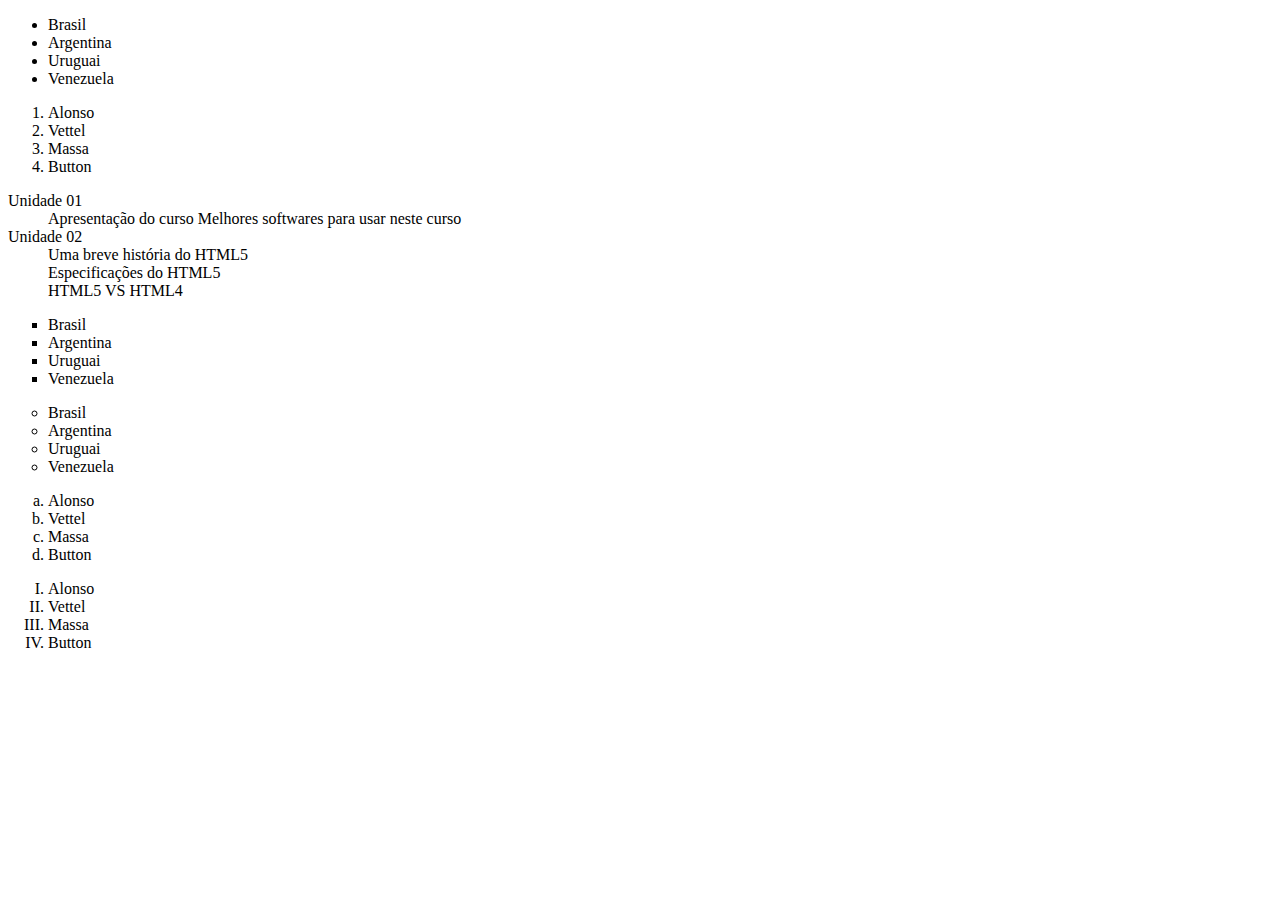
<file: Front-End Completo/index.html>
<!doctype html>
<html lang="pt-br">

    <head>
        <meta charset="utf-8">
    <body>
		<!-- Lista sem ordem --->
        <ul>
        	<li>Brasil</li>
        	<li>Argentina</li>
            <li>Uruguai</li>
            <li>Venezuela</li>
        </ul>
        
		<!-- Lista em ordem --->
        <ol>
        	<li>Alonso</li>
        	<li>Vettel</li>
            <li>Massa</li>
            <li>Button</li>
        </ol>        

		<!-- Lista descriptiva --->
        <dl>
			<dt>Unidade 01</dt>
            <dd>
            	Apresentação do curso
                Melhores softwares para usar neste curso
            </dd>
            
            <dt>Unidade 02</dt>
            <dd>
            	Uma breve história do HTML5<br>
                Especificações do HTML5<br>
                HTML5 VS HTML4<br>
            </dd>
        </dl> 

        <!-- Lista sem ordem tipo quadrado--->
        <ul type="square">
            <li>Brasil</li>
            <li>Argentina</li>
            <li>Uruguai</li>
            <li>Venezuela</li>
        </ul>

        <!-- Lista sem ordem tipo circulo--->
        <ul type="circle">
            <li>Brasil</li>
            <li>Argentina</li>
            <li>Uruguai</li>
            <li>Venezuela</li>
        </ul>      
        
		<!-- Lista em ordem algabetica minuscula--->
        <ol type="a">
        	<li>Alonso</li>
        	<li>Vettel</li>
            <li>Massa</li>
            <li>Button</li>
        </ol>   

        <!-- Lista em ordem algarismo romano--->
        <ol type="I">
        	<li>Alonso</li>
        	<li>Vettel</li>
            <li>Massa</li>
            <li>Button</li>
        </ol>   


    </body>

</html>
</file>
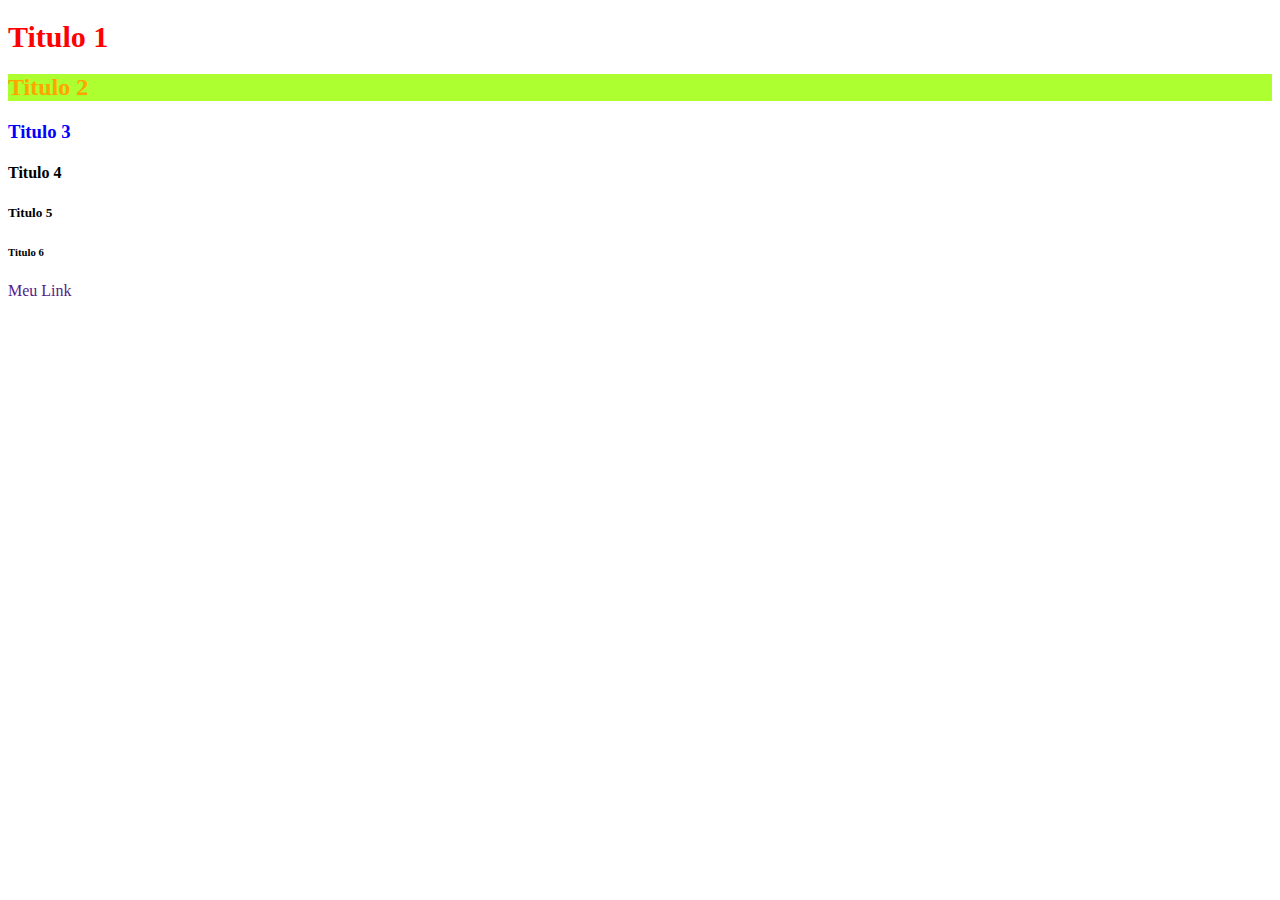
<file: Front-End Completo/css/1-Index.html>
<!DOCTYPE html>
<html lang="en">
<head>
    <meta charset="UTF-8">
    <meta http-equiv="X-UA-Compatible" content="IE=edge">
    <meta name="viewport" content="width=device-width, initial-scale=1.0">
    <title>Document</title>
    <style type="text/css">
        h2{
            /*
                Comentário
            */
            color: orange;
            background: greenyellow;
        }
        h3{
            color: blue;
        }
    </style>
</head>
<body>
    <h1 style="color:red; font-size: 30px">Titulo 1</h1>
    <h2>Titulo 2</h2>
    <h3>Titulo 3</h3>
    <h4>Titulo 4</h4>
    <h5>Titulo 5</h5>
    <h6>Titulo 6</h6>
    <a style="text-decoration: none" href="">Meu Link</a>
</body>
</html>
</file>
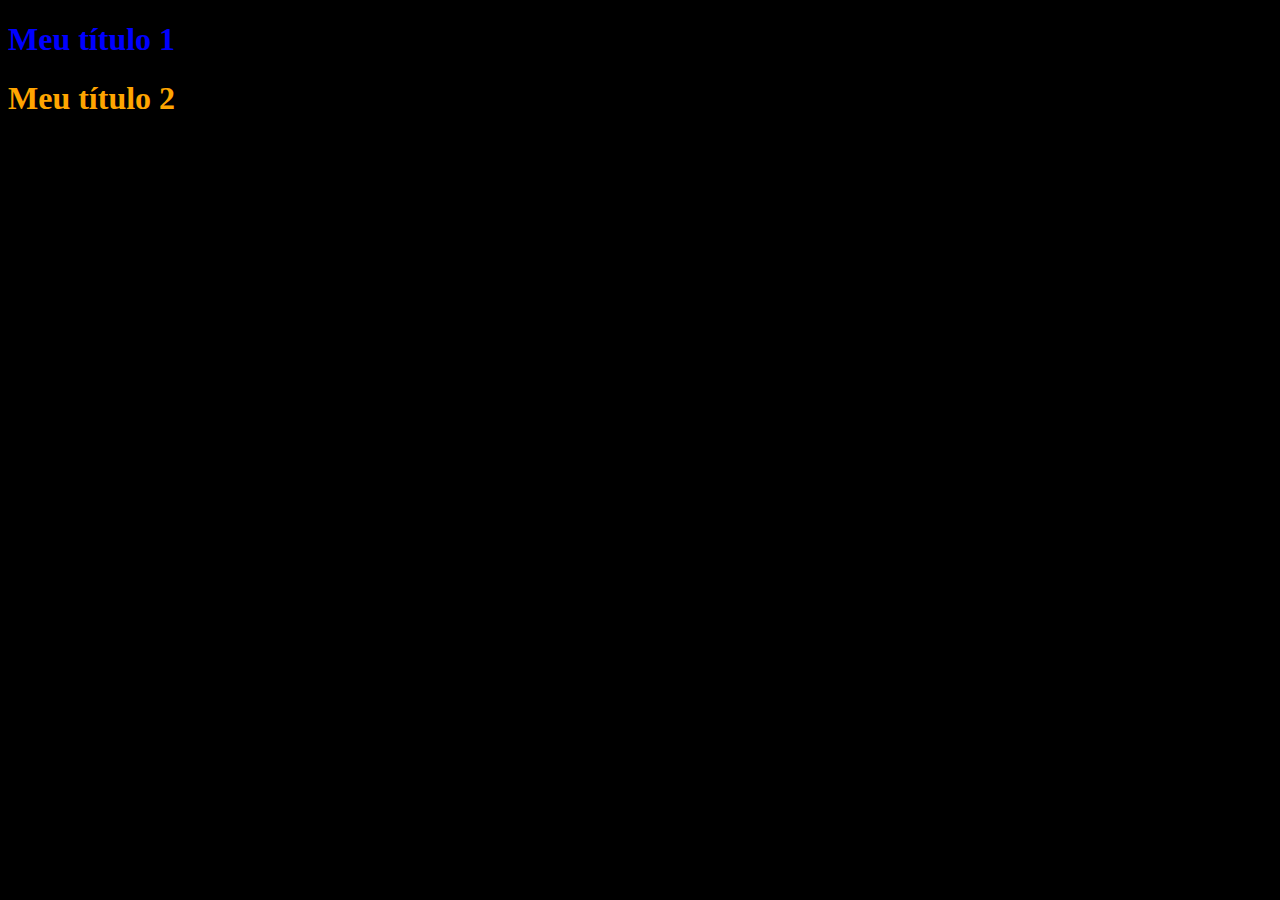
<file: Front-End Completo/css/2-Index.html>
<!DOCTYPE html>
<html lang="en">
<head>
    <meta charset="UTF-8">
    <meta http-equiv="X-UA-Compatible" content="IE=edge">
    <meta name="viewport" content="width=device-width, initial-scale=1.0">
    <title>Document</title>
    <link href="Estilos/style.css" type="text/css" rel="stylesheet">
</head>
<body>
    <div id="div1" class="div1">
        <h1>Meu título 1</h1>
    </div>

    <div id="div2" class="div2">
        <h1>Meu título 2</h1>
    </div>

</body>
</html>
</file>
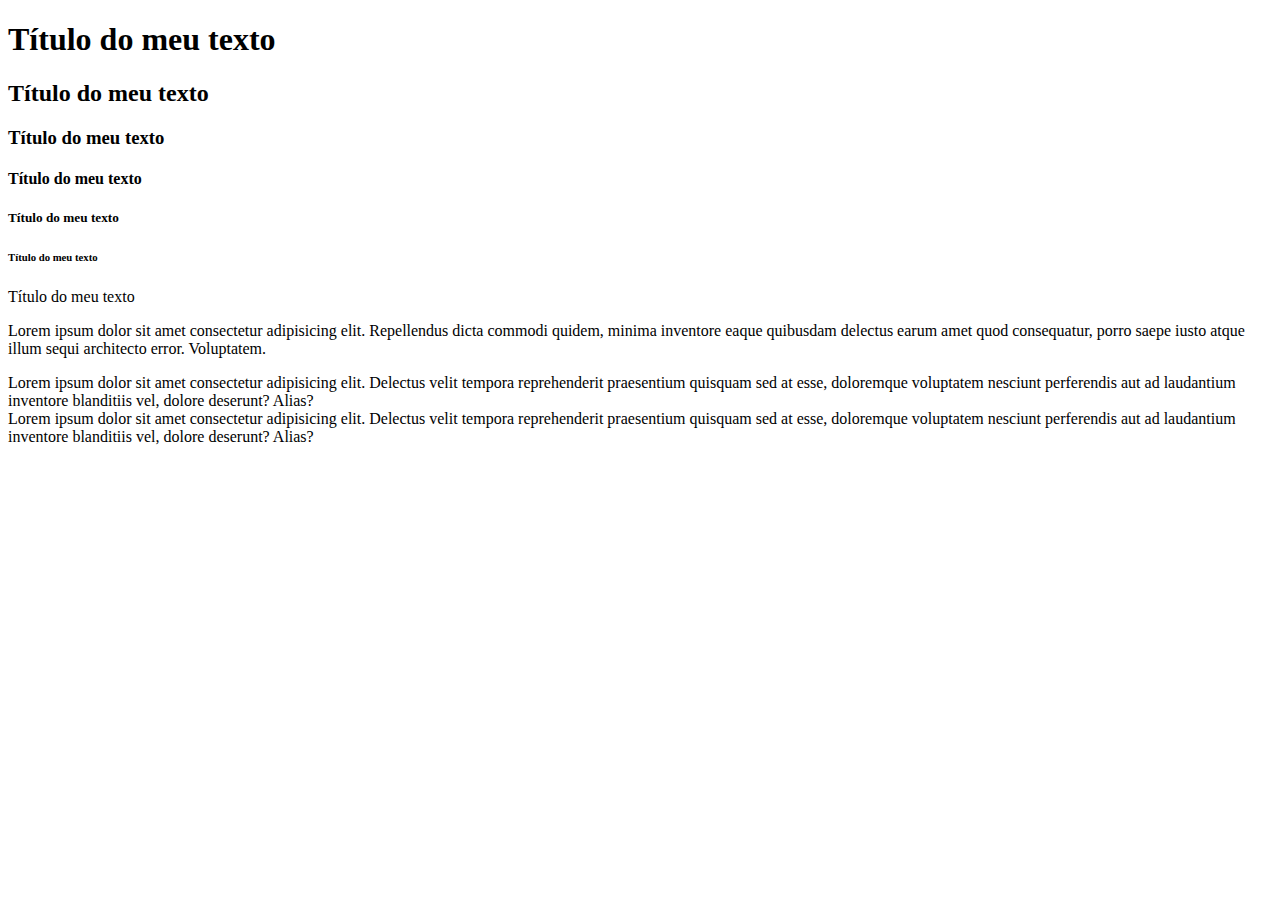
<file: Front-End Completo/html/1-criandoPrimeiroDocumento.html>
<!DOCTYPE html>
<html lang=pt-br>

    <head>
        <meta charset="UTF-8">
        <meta http-equiv="X-UA-Compatible" content="IE=edge">
        <meta name="viewport" content="width=device-width, initial-scale=1.0">
        <title>Título do meu WebSite</title>
    </head>

    <body>

        <h1>Título do meu texto</h1>
        <h2>Título do meu texto</h2>
        <h3>Título do meu texto</h3>
        <h4>Título do meu texto</h4>
        <h5>Título do meu texto</h5>
        <h6>Título do meu texto</h6>
        <h7>Título do meu texto</h7>

        <p>Lorem ipsum dolor sit amet consectetur adipisicing elit. Repellendus dicta commodi quidem, minima inventore eaque quibusdam delectus earum amet quod consequatur, porro saepe iusto atque illum sequi architecto error. Voluptatem.</p>

        <span>Lorem ipsum dolor sit amet consectetur adipisicing elit. Delectus velit tempora reprehenderit praesentium quisquam sed at esse, doloremque voluptatem nesciunt perferendis aut ad laudantium inventore blanditiis vel, dolore deserunt? Alias?</span>

        <br>

        <span>Lorem ipsum dolor sit amet consectetur adipisicing elit. Delectus velit tempora reprehenderit praesentium quisquam sed at esse, doloremque voluptatem nesciunt perferendis aut ad laudantium inventore blanditiis vel, dolore deserunt? Alias?</span>
        
    </body>

</html>
</file>
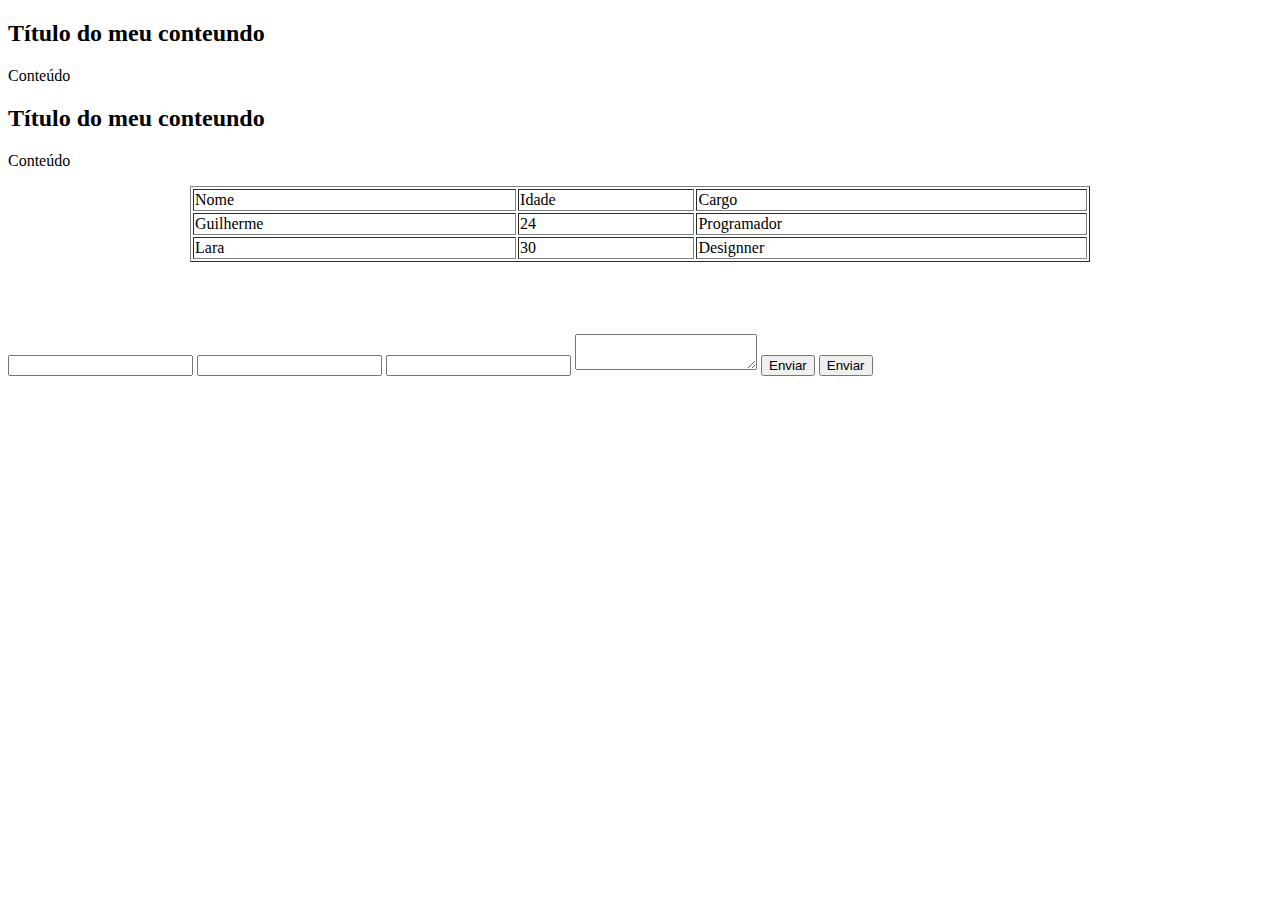
<file: Front-End Completo/html/3-TabelaDivisõesFormuláriosAtributos.html>
<!DOCTYPE html>
<html lang="en">
<head>
    <meta charset="UTF-8">
    <meta http-equiv="X-UA-Compatible" content="IE=edge">
    <meta name="viewport" content="width=device-width, initial-scale=1.0">
    <title>Document</title>
</head>
<body>
    <!--
    <div>
        <h2>Título do meu conteundo</h2>
        <p>Conteúdo</p>
    </div>
    -->

    <div>
        <h2>Título do meu conteundo</h2>
        <p>Conteúdo</p>
    </div>

    <div>
        <h2>Título do meu conteundo</h2>
        <p>Conteúdo</p>
    </div>

    <table width= "900" align="center" border=1>
        <tr>
            <td>Nome</td>
            <td>Idade</td>
            <td>Cargo</td>
        </tr>
        <tr>
            <td>Guilherme</td>
            <td>24</td>
            <td>Programador</td>
        </tr>
        <tr>
            <td>Lara</td>
            <td>30</td>
            <td>Designner</td>
        </tr>
    </table>

    <br/><br/><br/><br/>
    <form>
        <input type="text" />
        <input type="password" />
        <input type="number" />
        <textarea ></textarea>
        <input type="button" value="Enviar" />
        <input type="submit" value="Enviar" />
    </form>
</body>
</html>
</file>
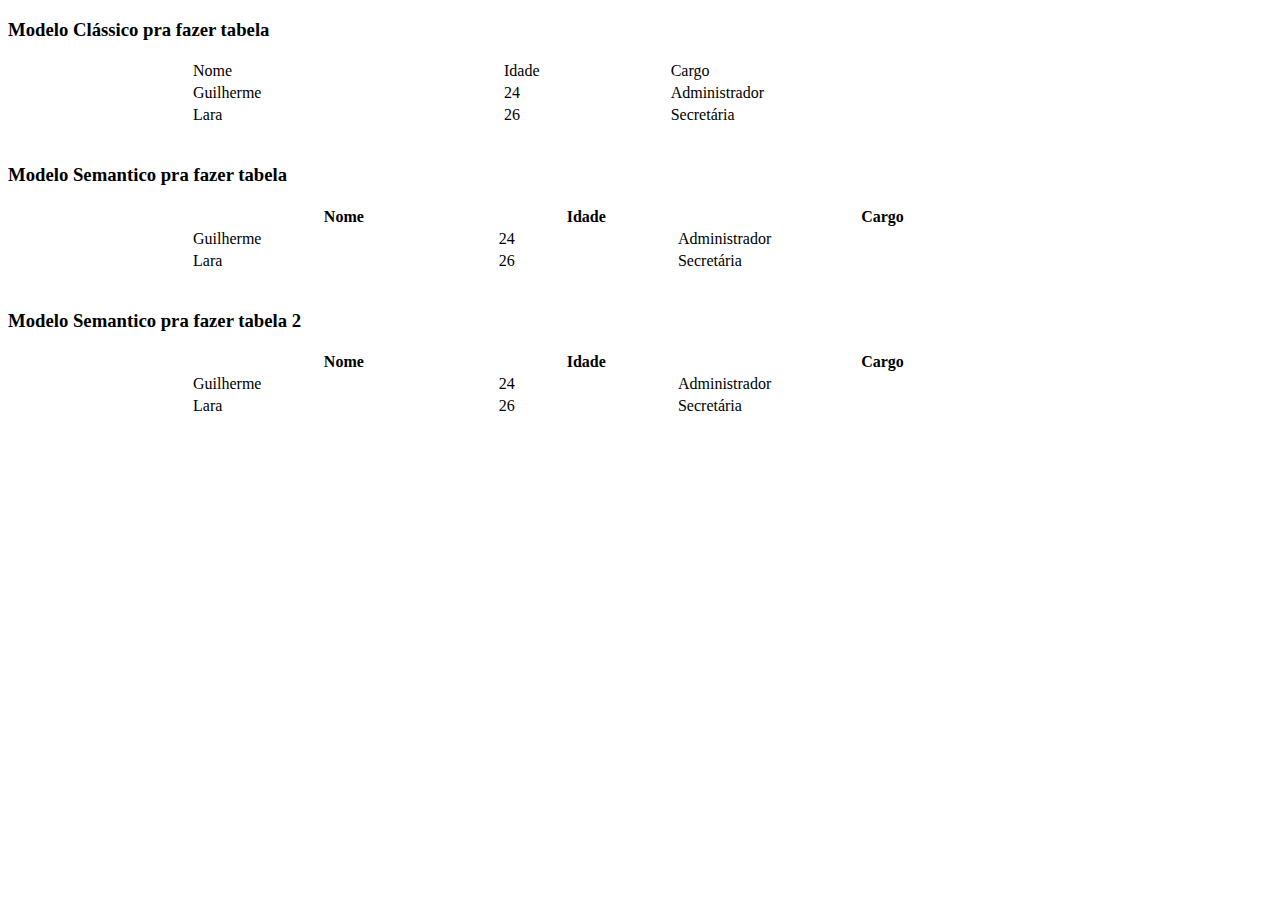
<file: Front-End Completo/html/4-MaisSobreTabelas.html>
<!DOCTYPE html>
<html lang="en">
<head>
    <meta charset="UTF-8">
    <meta http-equiv="X-UA-Compatible" content="IE=edge">
    <meta name="viewport" content="width=device-width, initial-scale=1.0">
    <title>Document</title>
</head>
<body>
    <!--Modelo Clássico pra fazer tabela-->
    <h3>Modelo Clássico pra fazer tabela</h3>
    <table align="center" width="900">
        <tr>
            <td>Nome</td>
            <td>Idade</td>
            <td>Cargo</td>
        </tr>
        <tr>
            <td>Guilherme</td>
            <td>24</td>
            <td>Administrador</td>
        </tr>
        <tr>
            <td>Lara</td>
            <td>26</td>
            <td>Secretária</td>
        </tr>
    </table>

        <br/>
        <!--Modelo Semantico pra fazer tabela-->
        <h3>Modelo Semantico pra fazer tabela</h3>
        <table align="center" width="900">
            <thead>
                <tr>
                    <th>Nome</th>
                    <th>Idade</th>
                    <th>Cargo</th>
                </tr>
            </thead>
            <tbody>
                <tr>
                    <td>Guilherme</td>
                    <td>24</td>
                    <td>Administrador</td>
                </tr>
                <tr>
                    <td>Lara</td>
                    <td>26</td>
                    <td>Secretária</td>
                </tr>
            </tbody>
        </table>

        <br/>
        <!--Modelo Semantico pra fazer tabela 2-->
        <h3>Modelo Semantico pra fazer tabela 2</h3>
        <table align="center" width="900">
                <tr>
                    <th>Nome</th>
                    <th>Idade</th>
                    <th>Cargo</th>
                </tr>
                <tr>
                    <td>Guilherme</td>
                    <td>24</td>
                    <td>Administrador</td>
                </tr>
                <tr>
                    <td>Lara</td>
                    <td>26</td>
                    <td>Secretária</td>
                </tr>
        </table>
</body>
</html>
</file>
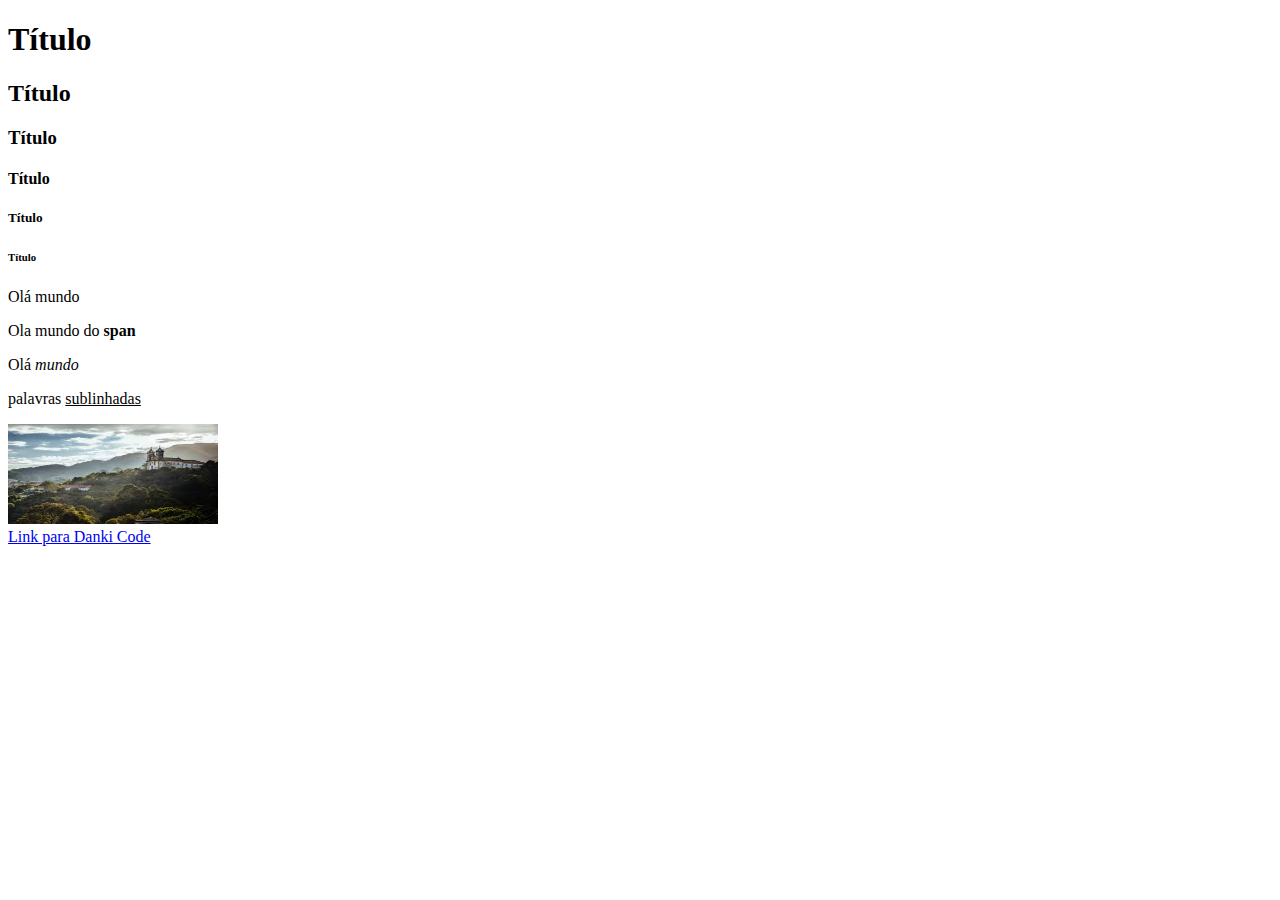
<file: Front-End Completo/html/5-RevisãoDeHtml.html>
<!DOCTYPE html>
<html lang="en">

<head>
    <meta charset="UTF-8">
    <meta http-equiv="X-UA-Compatible" content="IE=edge">
    <meta name="viewport" content="width=device-width, initial-scale=1.0">
    <title>Revisão</title>
</head>

<body>
    <!--Tags de Texto-->
    <div>
        <div></div>
        <h1>Título</h1>
        <h2>Título</h2>
        <h3>Título</h3>
        <h4>Título</h4>
        <h5>Título</h5>
        <h6>Título</h6>
    </div>
    <p>Olá mundo</p>
    <span>Ola mundo do <b>span</b></span>
    <p>Olá <i>mundo</i></p>
    <p>palavras <u>sublinhadas</u></p>
    <img src="Imagens/imagem.jpeg" width="210" height="100" />
    <br/>
    <a href="http://dankicode.com">Link para Danki Code</a>
</body>

</html>
</file>
<file: Front-End Completo/css/Estilos/style.css>
body{
    background: black;;
}

/* CSS por ID */

/*pega todos h1 dentro a partir de  div1*/
#div1 h1{
    color:blue;
}

/*pega todos h1 dentro de div1 que são filhos diretos não vale h1 dentro de subpasta*/
#div1>h1{
    color:blue;
}


/* CSS por Classe */
.div2 h1{
    color:orange;
}
</file>
